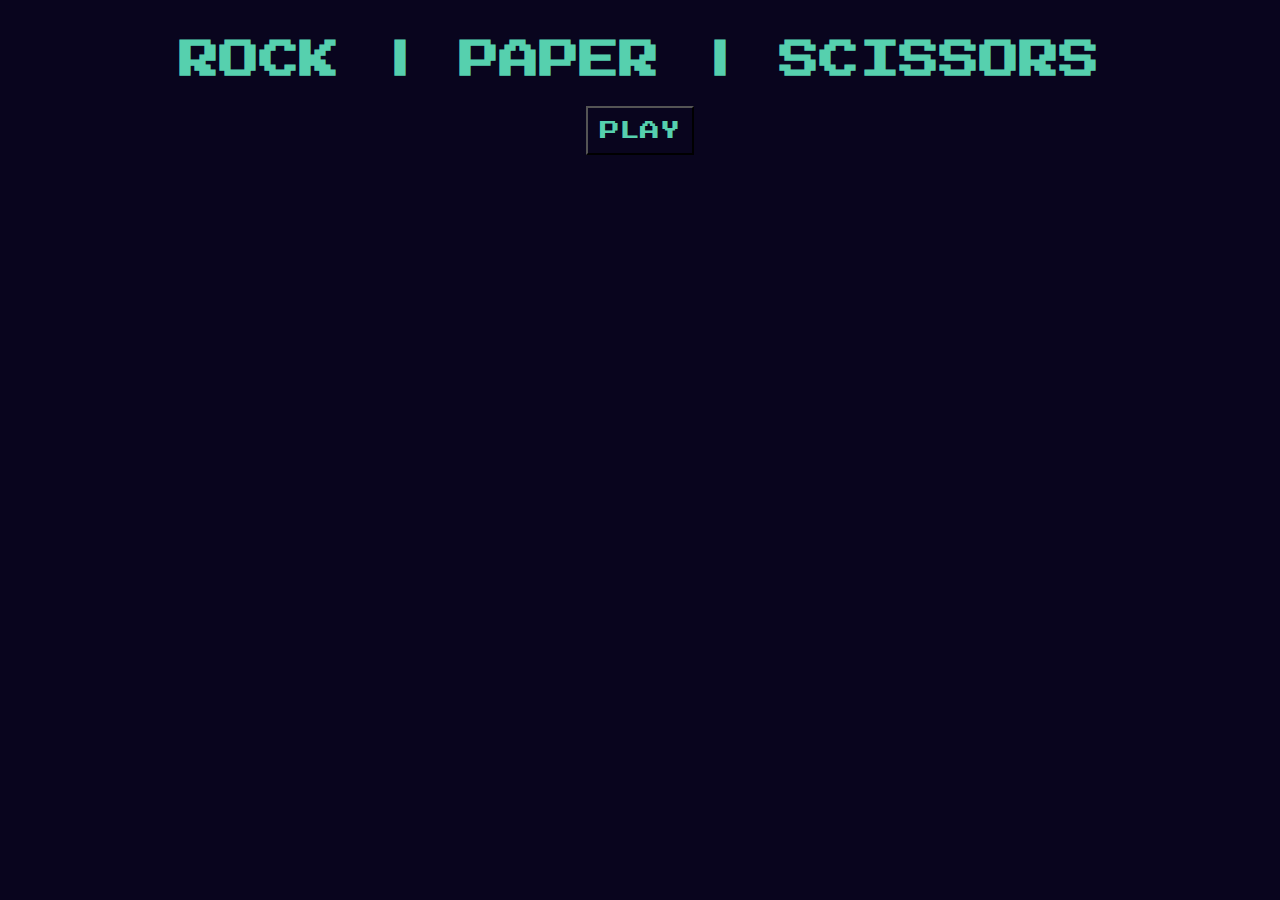
<file: index.html>
<!DOCTYPE html>
<html lang="en">
<head>
    <meta charset="UTF-8">
    <meta name="viewport" content="width=device-width, initial-scale=1.0">
    <title>rock-paper-scissors</title>
    <link rel="preconnect" href="https://fonts.googleapis.com">
    <link rel="preconnect" href="https://fonts.gstatic.com" crossorigin>
    <link href="https://fonts.googleapis.com/css2?family=Press+Start+2P&display=swap" rel="stylesheet">
    <link rel="stylesheet" href="CSS/rock-paper-scissors.css"
</head>

<body>
    <div id="title"><h1>ROCK | PAPER | SCISSORS</h1></div>
    <div><button id="playbutton">PLAY</button></div>
<div id="game-screen">
   <div class="player-choices">
        <figure>
            <img src="Images/rock.svg" class="rock">
            <figcaption  class="rock">rock</figcaption>
        </figure>
        <figure>
            <img  class="paper" src="Images/paper.svg">
            <figcaption  class="paper">paper</figcaption>
        </figure>
        <figure>
            <img class="scissors" src="Images/scissors.svg">
            <figcaption class="scissors">scissors</figcaption>
        </figure>
    </div>
    <div id = "single-game-result">
<p id="choicesMade">Waiting for player to start</p>
<p id="choicesRule"></p>
    </div>
    <div class="score-display">
        <p id="player-score-count">Player Score: 0</p>
        <p id="computer-score-count">Computer Score: 0</p>
    </div>
    <div>
        <p id="result"></p>
       </div>
       <div>
           <button id="playagainbutton">Play Again</button>
       </div>
</div>



    <script src="JS/rock-paper-scissors.js"></script>
    </div>
</body>
</html>
</file>
<file: CSS/rock-paper-scissors.css>
* {
    font-family: 'Press Start 2P', cursive;
    background-color: #09051e;
    color: #56d0ae;
}

html,body {
    height: auto;
    margin-top: 1%;
    margin-left: 1%;
    margin-right: 1%;
    padding: 0px;
}

#title {
    display:block;
    text-align:center;
    font-size: 20px;
}

#game-screen {
    visibility:hidden;
}

.player-choices {
    display: flex;
    flex-wrap: wrap;
    flex: 1 1 auto;
    justify-content: center;
}

#single-game-result {
    display: flex;
    flex-direction: column;
    font-size: 14px;
    width: 100%;
    height: 200px;
    margin-top: 1%;
    margin-bottom: 1%;
    align-items: center;
    justify-content: center;
}

#choicesRule {
    border-top: dotted #56d0ae 2px;
    border-bottom: dotted #56d0ae 2px;
    padding: 1% 0 1% 0;
    font-size: 20px;
}

img:hover {
    transform: scale(110%);
  }

figure {
    display: inline-block;
}

img {
    width: 200px;
    height: 200px;
    object-fit:cover;
}

figcaption {
    display: table;
    margin: 1em auto;
    text-align: center;
    font-size: 20px;
}

figcaption {
    font-size: 15px;
}

.score-display {
    display: block;
    text-align: center;
}

#playbutton {
    display: block;
    margin: auto;
    padding: 1%;
    font-size: 20px;
}

#playagainbutton {
    display: block;
    margin: 3% auto auto auto;
    visibility: hidden;
    z-index: 1;
    background: rgb(181, 181, 181);
    color:blue;
    width: 200px;
    padding: 1%;
    font-size: 15px;
}

#result {
    visibility: hidden;
    z-index: 2;
    position: fixed;
    top: 20%;
    left: 50%;
    transform: translate(-50%, -50%);
    font-size: 60px;
    border: 3px solid rgb(255, 113, 113);
    background-color: #ed0d0d !important;
    text-align: center
}

/* Mobile screen */

@media (max-width: 600px) { 
    html,body {
        margin-top: 5%;
        overflow-x: hidden; 
    }
   
    #playbutton {
        margin-top: 20%;
    }
   
    #title {
        font-size: 11px;
    }
 
    img {
    width: 100px;
    height: 100px;
}

    #single-game-result {
        margin-top: 2%;
        margin-bottom: 2%;
        height: 100px;  
}

#choicesRule {
    text-align: center;
}

.score-display {
    margin-top:10%;
    text-align: center;
}
    }
</file>
